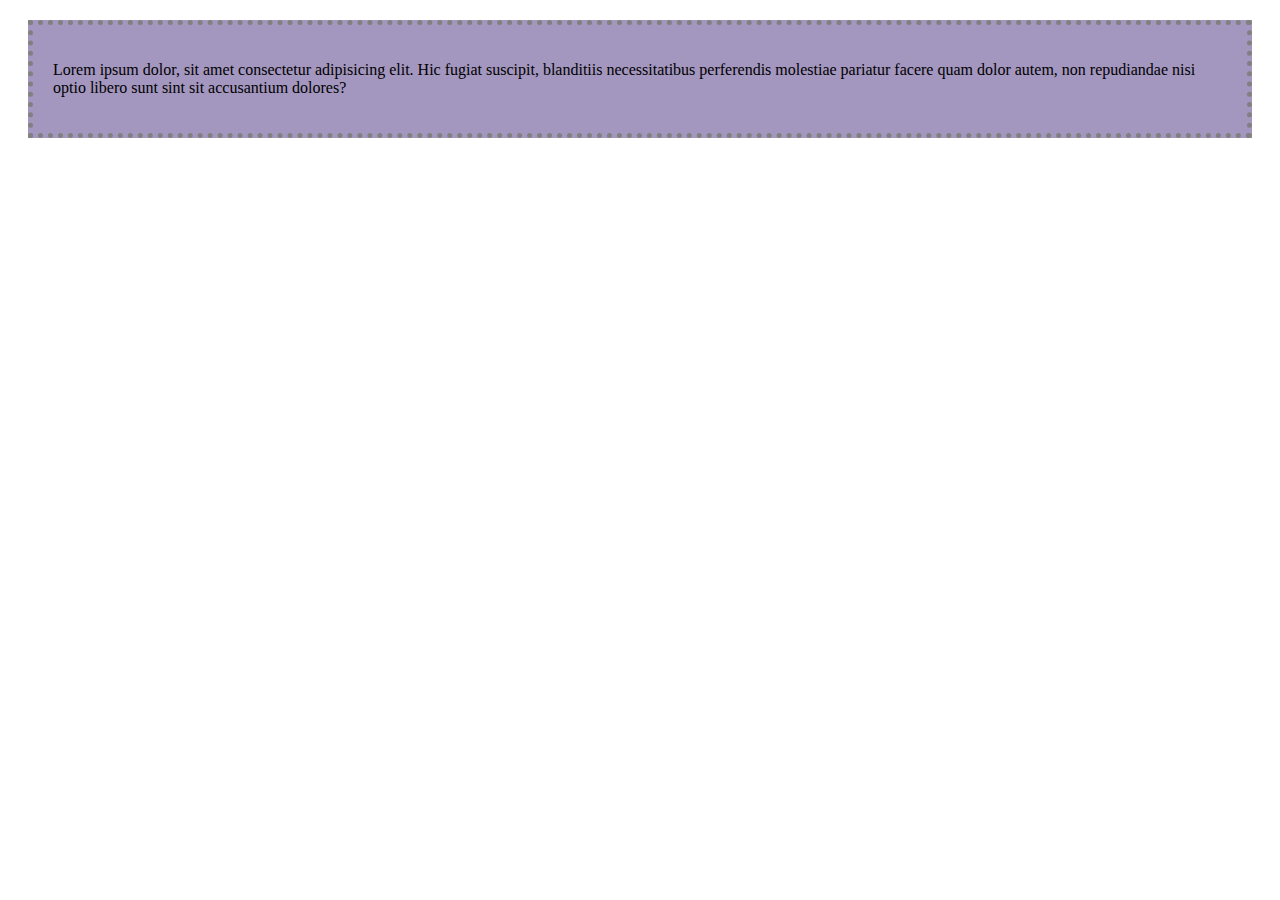
<file: html-class-5-2.html>
<!DOCTYPE html>
<html lang="en">
<head>
    <meta charset="UTF-8">
    <meta http-equiv="X-UA-Compatible" content="IE=edge">
    <meta name="viewport" content="width=device-width, initial-scale=1.0">
    <title>Document</title>
    <link rel="stylesheet" href="class-5-2.css">
</head>
<body>
    <div class="boxmodel">
        <p>Lorem ipsum dolor, sit amet consectetur adipisicing elit. Hic fugiat suscipit, blanditiis necessitatibus perferendis molestiae pariatur facere quam dolor autem, non repudiandae nisi optio libero sunt sint sit accusantium dolores?</p>
    
    </div>
    
</body>
</html>
</file>
<file: class-5-2.css>
.boxmodel{
    background: #a396bf;
    padding: 20px;
    border: 5px dotted #808080;
    margin: 20px; 
}
</file>
